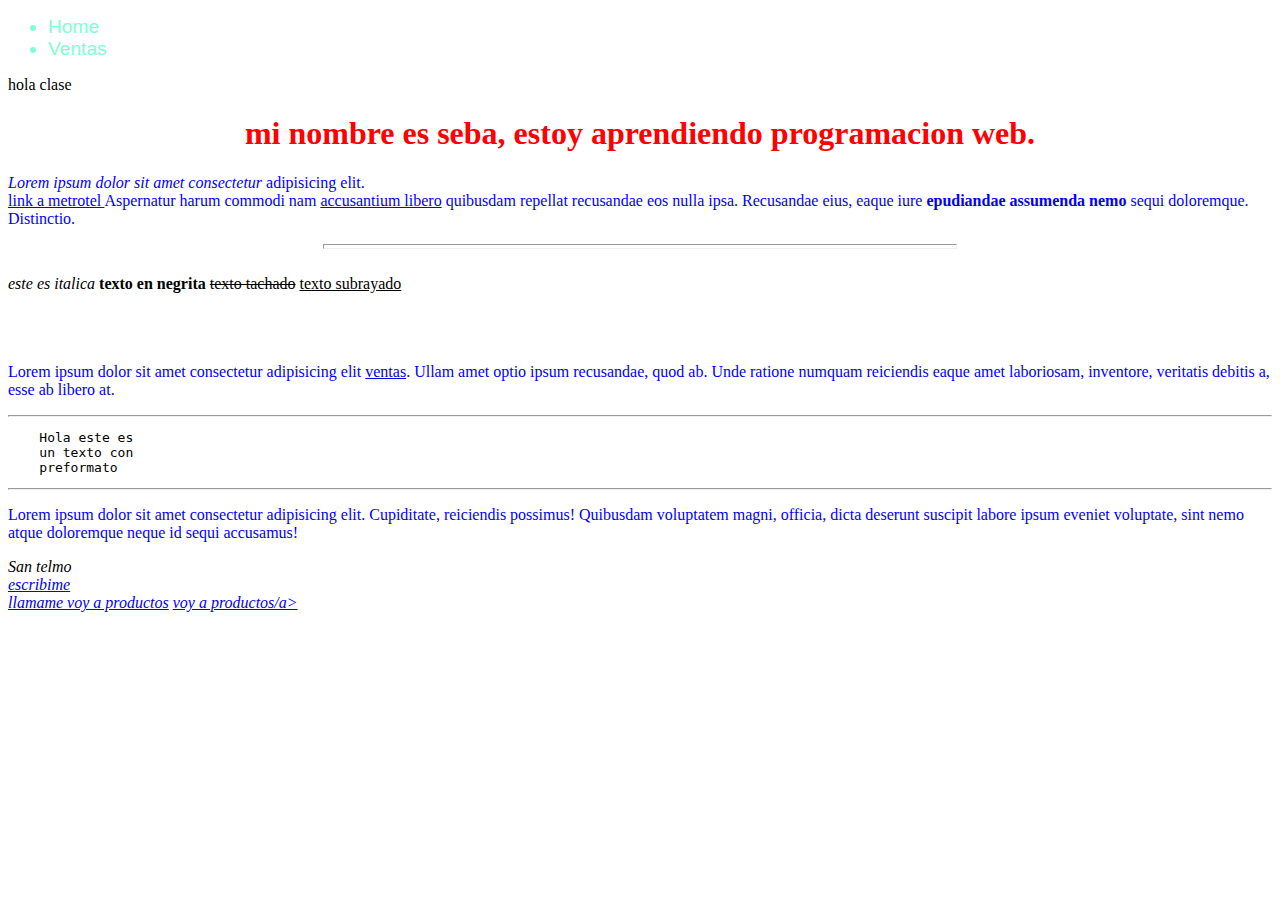
<file: index.html>
<!DOCTYPE html>
<html lang="en">
<head><!--informacion para el navegador  --> <!-- ALT + SHIF + A -->
    <meta charset="UTF-8"> <!-- info sobre la tipografia -->
    <meta http-equiv="X-UA-Compatible" content="IE=edge"> <!-- adaptador para internet explorer edge microsoft busadores-->
    <meta name="viewport" content="width=device-width, initial-scale=1.0"> <!-- espara que la pagina sea responsive -->
 <title>home</title><!-- es el titulo que se muestra en la pestaña -->


 <link rel="stylesheet" href="estilo.css"><!-- enlace extreno a hojas de estilo css-->
 <style>/* dando estilo a etiquetas */
h1{/* seleccionar etiqueta para darle estilo */
color: red;
}

p{color: blue;}



 </style>



</head>

<body>
    
<header><!-- encabezado de mi pagina -->
    <nav><!-- navegacion -->
        <ul><!-- lista desordenada -->
        
            <li>Home</li><!-- elementos de la lista -->
            <li>Ventas</li>

        </ul>
    </nav>
</header>

    hola clase
    
    <h1 align="center">
        mi nombre es seba, estoy aprendiendo programacion web.
    </h1>

<p><i>Lorem ipsum dolor sit amet consectetur</i> adipisicing elit. <br> <a href=" https://metrotelarg.speedtestcustom.com/result/6aefba00-96fd-11eb-9273-73973c1b721a"> link a metrotel </a> Aspernatur harum commodi nam <u>accusantium libero</u> quibusdam repellat recusandae eos nulla ipsa. Recusandae eius, eaque iure <b>epudiandae assumenda nemo</b> sequi doloremque. Distinctio.
</p>

<hr align=center width=50% size=5><br>


<i>este es italica</i>
<b>texto en negrita</b>
<s>texto tachado</s>
<u>texto subrayado</u>
<br>
<br>
<br>
<br><!-- MALA PRACTICA, se usa CSS -->


<p>Lorem ipsum dolor sit amet consectetur adipisicing elit <a href="paginas/ventas.html">ventas</a>. Ullam amet optio ipsum recusandae, quod ab. Unde ratione numquam reiciendis eaque amet laboriosam, inventore, veritatis debitis a, esse ab libero at.</p>
<hr><!-- Marca una linea en la pag -->
<pre>
    Hola este es 
    un texto con
    preformato
</pre>
<hr>
<p>
    Lorem ipsum dolor sit amet consectetur adipisicing elit. Cupiditate, reiciendis possimus! Quibusdam voluptatem magni, officia, dicta deserunt suscipit labore ipsum eveniet voluptate, sint nemo atque doloremque neque id sequi accusamus!
</p>

<footer>
    <address> 
        San telmo 
        <br>
    <a href="mailto:luzanimor15@hotmail.com"> escribime </a>
    <br>
    <a href="tel:+54 11 62224452"> llamame </a>
    <a href="productos.html">voy a productos</a>
    <a href="productos.html">voy a productos/a>
</address>

</footer>

</body>

</html>
</file>
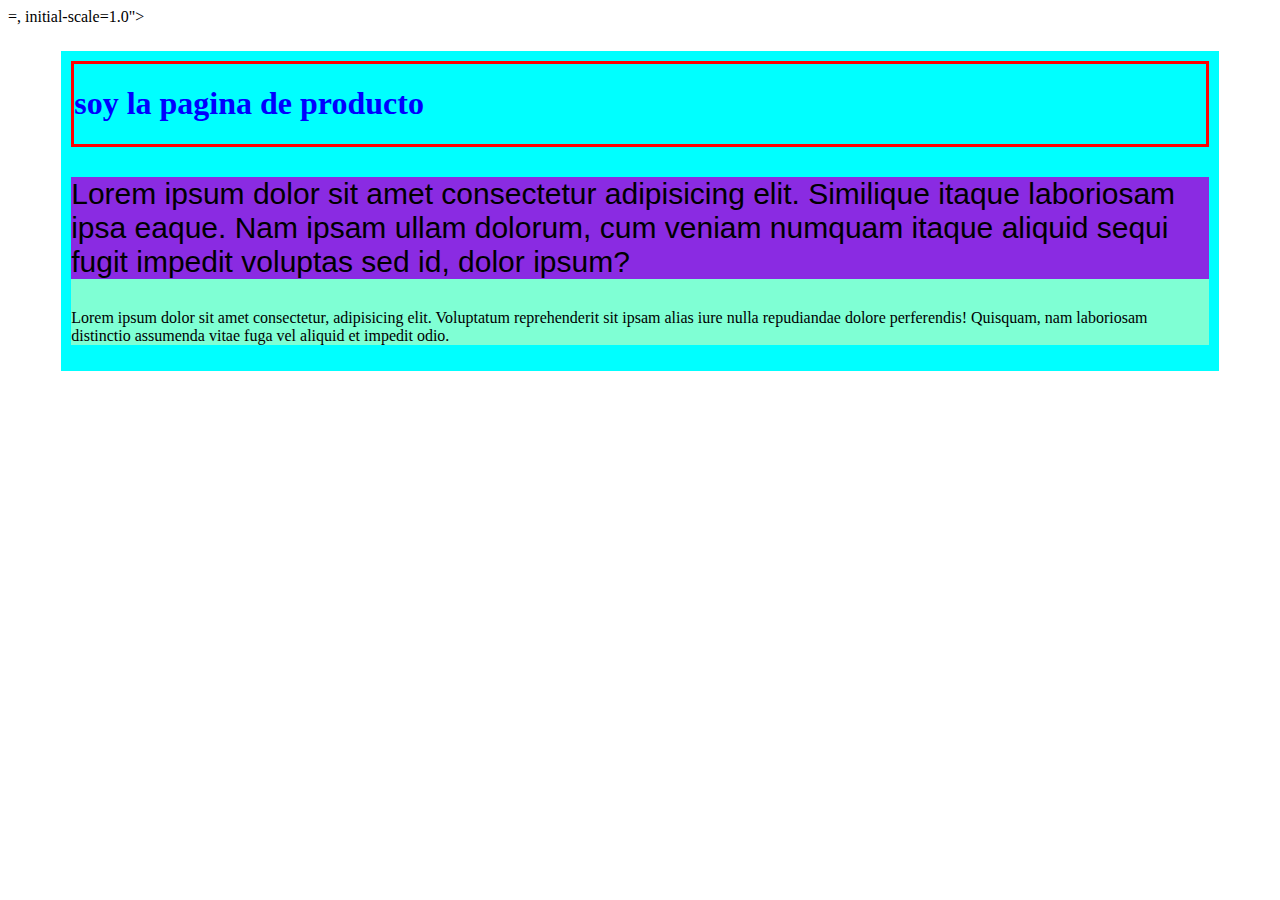
<file: productos.html>
<!DOCTYPE html>
<html lang="en">
<head>
    <meta charset="UTF-8">
    <meta http-equiv="X-UA-Compatible" content="IE=edge">
    <meta name="viewport" content="width=device-width, initial-scale=1.0">
    <link rel="stylesheet" href="estilo.css">

    <title>Document</title>=, initial-scale=1.0">
    

<style>

h1{color: blue;}

</style>


</head>
<body>
    


<div id="contenedor">

    <div class="cabecera">
        <h1>soy la pagina de producto</h1>

    </div>
    
    <div class="contenido">
        <p class="destacado">Lorem ipsum dolor sit amet consectetur adipisicing elit. Similique itaque laboriosam ipsa eaque. Nam ipsam ullam dolorum, cum veniam numquam itaque aliquid sequi fugit impedit voluptas sed id, dolor ipsum?</p>

        <p>Lorem ipsum dolor sit amet consectetur, adipisicing elit. Voluptatum reprehenderit sit ipsam alias iure nulla repudiandae dolore perferendis! Quisquam, nam laboriosam distinctio assumenda vitae fuga vel aliquid et impedit odio.</p>

    </div>  

    <div class="pie">

    </div>

</div>

</body>
</html>
</file>
<file: estilo.css>
li{
    font-family: 'Segoe UI', Tahoma, Geneva, Verdana, sans-serif;
    color: aquamarine;
    font-size: larger;
}

/* dando estilo a los div */

#contenedor{
    background-color: aqua;
    width: 90%;
    margin-left: auto;
    margin-right: auto;
    padding: 10px;
    margin-top: 25px;


}
.cabecera{
    border: red solid 3px;
}

.contenido{ background-color: aquamarine;
    

}

.destacado{

    font-family: 'Segoe UI', Tahoma, Geneva, Verdana, sans-serif;
font-size: 30px;
background-color: blueviolet;



}
</file>
